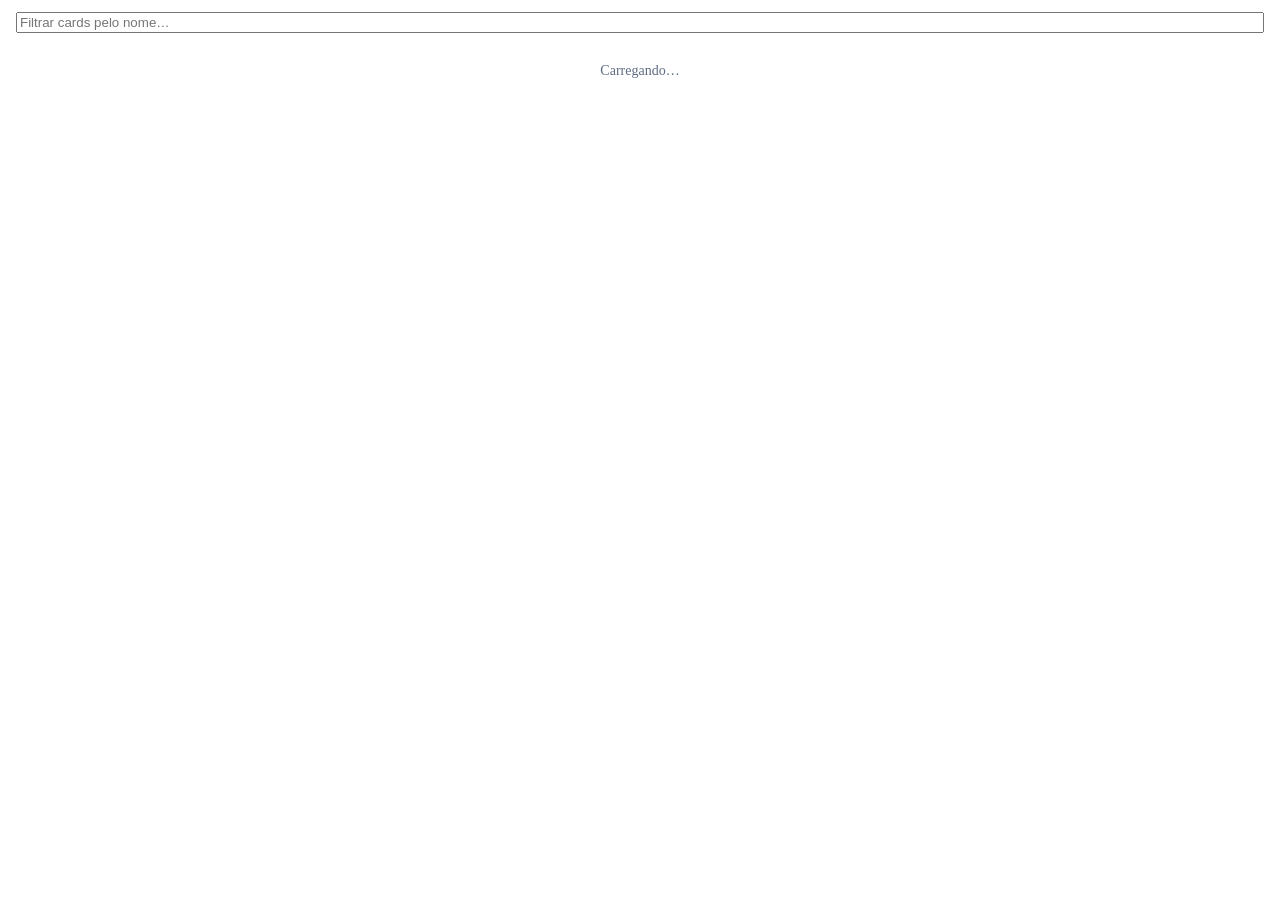
<file: overview.html>
<!DOCTYPE html>
<html lang="pt-BR">
<head>
  <meta charset="utf-8">
  <link rel="stylesheet" href="https://p.trellocdn.com/power-up.min.css">
  <link rel="stylesheet" href="./styles.css">
  <script src="https://p.trellocdn.com/power-up.min.js"></script>
  <style> #content { padding: 12px 16px; } </style>
</head>
<body>
  <div id="content">
    <input id="search" class="sf-input" type="text" placeholder="Filtrar cards pelo nome…" autocomplete="off">
    <div id="summary" class="sf-summary"></div>
    <div id="groups"><p class="sf-empty">Carregando…</p></div>
  </div>
  <script src="./common.js"></script>
  <script>
    var t = sfIframe();
    var statuses = [], rows = [], listNames = {}, active = null;
    var NONE = { id: '__none', name: 'Sem status', color: 'light-gray' };

    function groupsData() {
      var q = document.getElementById('search').value.trim().toLowerCase();
      var all = statuses.concat([NONE]);
      return all.map(function (s) {
        var cards = rows.filter(function (r) {
          var sid = r.data && sfFind(statuses, r.data.id) ? r.data.id : NONE.id;
          return sid === s.id && r.card.name.toLowerCase().indexOf(q) !== -1;
        });
        return { status: s, cards: cards };
      });
    }

    function draw() {
      var data = groupsData();
      var $sum = document.getElementById('summary');
      $sum.innerHTML = '';
      data.forEach(function (g) {
        var chip = document.createElement('span');
        chip.className = 'sf-chip' + (active === g.status.id ? ' is-active' : '');
        chip.innerHTML = '<span class="sf-dot" style="background:' + sfHex(g.status.color) + '"></span>' +
          sfEsc(g.status.name) + ' <strong>' + g.cards.length + '</strong>';
        chip.addEventListener('click', function () { active = active === g.status.id ? null : g.status.id; draw(); });
        $sum.appendChild(chip);
      });

      var $g = document.getElementById('groups');
      $g.innerHTML = '';
      data.filter(function (g) { return g.cards.length && (!active || active === g.status.id); })
        .forEach(function (g) {
          var sec = document.createElement('div');
          sec.className = 'sf-group';
          sec.innerHTML = '<h3><span class="sf-dot" style="background:' + sfHex(g.status.color) + '"></span>' +
            sfEsc(g.status.name) + ' <span class="sf-muted">(' + g.cards.length + ')</span></h3>';
          g.cards.forEach(function (r) {
            var a = document.createElement('div');
            a.className = 'sf-card';
            a.innerHTML = sfEsc(r.card.name) + '<div class="sf-muted">Lista: ' + sfEsc(listNames[r.card.idList] || '—') +
              (r.data && r.data.at ? ' · atualizado ' + sfDate(r.data.at) + (r.data.by ? ' por ' + sfEsc(r.data.by) : '') : '') + '</div>';
            a.addEventListener('click', function () { t.showCard(r.card.id); });
            sec.appendChild(a);
          });
          $g.appendChild(sec);
        });
      if (!$g.children.length) $g.innerHTML = '<p class="sf-empty">Nenhum card encontrado.</p>';
    }

    document.getElementById('search').addEventListener('input', draw);

    t.render(function () {
      return TrelloPowerUp.Promise.all([sfGetStatuses(t), t.cards('id', 'name', 'idList'), t.lists('id', 'name')])
        .then(function (r) {
          statuses = r[0];
          listNames = {};
          r[2].forEach(function (l) { listNames[l.id] = l.name; });
          return TrelloPowerUp.Promise.all(r[1].map(function (c) {
            return t.get(c.id, 'shared', 'status').then(function (d) { return { card: c, data: d }; });
          }));
        })
        .then(function (res) { rows = res; draw(); });
    });
  </script>
</body>
</html>
</file>
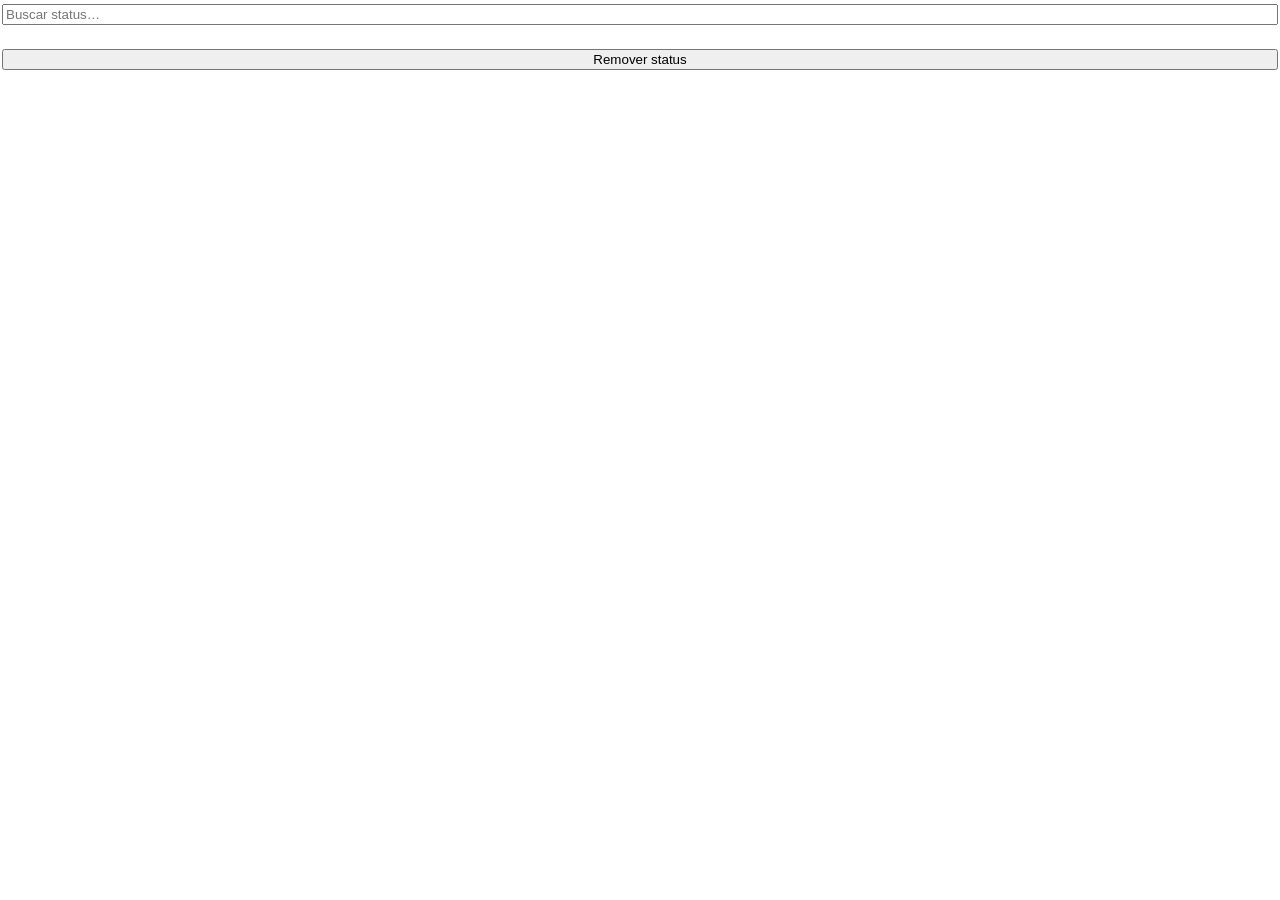
<file: set-status.html>
<!DOCTYPE html>
<html lang="pt-BR">
<head>
  <meta charset="utf-8">
  <link rel="stylesheet" href="https://p.trellocdn.com/power-up.min.css">
  <link rel="stylesheet" href="./styles.css">
  <script src="https://p.trellocdn.com/power-up.min.js"></script>
</head>
<body>
  <div id="content">
    <div id="picker">
      <input id="search" class="sf-input" type="text" placeholder="Buscar status…" autocomplete="off">
      <ul id="list" class="sf-list"></ul>
      <p id="meta" class="sf-muted"></p>
      <button id="clear" class="mod-danger" style="width:100%;margin:4px 0 0">Remover status</button>
    </div>
    <div id="msg"></div>
  </div>
  <script src="./common.js"></script>
  <script>
    var t = sfIframe();
    var statuses = [], current = null, card = null, lists = {}, movePos = 'top';
    var $list = document.getElementById('list');
    var $search = document.getElementById('search');
    var $msg = document.getElementById('msg');
    var $picker = document.getElementById('picker');

    function render() {
      var q = $search.value.trim().toLowerCase();
      var items = statuses.filter(function (s) { return s.name.toLowerCase().indexOf(q) !== -1; });
      $list.innerHTML = items.length ? '' : '<li class="sf-empty">Nenhum status encontrado</li>';
      items.forEach(function (s) {
        var isCur = current && current.id === s.id;
        var dest = s.list && lists[s.list] && sfKeyOk()
          ? '<div class="sf-muted">→ ' + sfEsc(lists[s.list]) + '</div>' : '';
        var li = document.createElement('li');
        li.innerHTML =
          '<button class="sf-status' + (isCur ? ' is-current' : '') + '">' +
          '<span class="sf-dot" style="background:' + sfHex(s.color) + '"></span>' +
          '<span>' + sfEsc(s.name) + dest + '</span>' +
          (isCur ? '<span class="sf-check">✓</span>' : '') + '</button>';
        li.firstChild.addEventListener('click', function () { setStatus(s); });
        $list.appendChild(li);
      });
      document.getElementById('meta').textContent = current && current.at
        ? 'Alterado em ' + sfDate(current.at) + (current.by ? ' por ' + current.by : '')
        : '';
      document.getElementById('clear').style.display = current ? '' : 'none';
      t.sizeTo('#content');
    }

    function showMsg(html, cls) {
      $picker.style.display = 'none';
      $msg.innerHTML = '<div class="sf-box ' + (cls || '') + '">' + html + '</div>';
      t.sizeTo('#content');
    }

    function needsMove(s) {
      return sfKeyOk() && s.list && lists[s.list] && card && card.idList !== s.list;
    }

    function doMove(s) {
      return sfMoveCard(t, card.id, s.list, movePos);
    }

    function handleMoveError(s, err) {
      if (err && err.needsAuth) {
        showMsg(
          '<strong>Status salvo ✓</strong><br>Para mover o card para <strong>' + sfEsc(lists[s.list]) +
          '</strong> automaticamente, autorize o Power-Up. É só uma vez por pessoa.' +
          '<br><button id="auth" class="mod-primary">Autorizar</button><button id="skip">Agora não</button>'
        );
        document.getElementById('auth').addEventListener('click', function () {
          sfAuthorize(t)
            .then(function () { return doMove(s); })
            .then(function () { t.closePopup(); })
            .catch(function (e) {
              showMsg('Não foi possível autorizar ou mover o card.<br><span class="sf-muted">' +
                sfEsc((e && e.message) || 'Autorização cancelada') + '</span><br><button id="close">Fechar</button>', 'is-error');
              document.getElementById('close').addEventListener('click', function () { t.closePopup(); });
            });
        });
        document.getElementById('skip').addEventListener('click', function () { t.closePopup(); });
      } else {
        showMsg('<strong>Status salvo ✓</strong>, mas o card não pôde ser movido.<br><span class="sf-muted">' +
          sfEsc((err && err.message) || String(err)) + '</span><br><button id="close">Fechar</button>', 'is-error');
        document.getElementById('close').addEventListener('click', function () { t.closePopup(); });
      }
    }

    function setStatus(s) {
      t.member('fullName')
        .then(function (m) {
          return t.set('card', 'shared', 'status', { id: s.id, at: Date.now(), by: m.fullName || '' });
        })
        .then(function () {
          if (!needsMove(s)) return t.closePopup();
          return doMove(s).then(function () { t.closePopup(); })
            .catch(function (err) { handleMoveError(s, err); });
        });
    }

    document.getElementById('clear').addEventListener('click', function () {
      t.remove('card', 'shared', 'status').then(function () { t.closePopup(); });
    });
    $search.addEventListener('input', render);
    $search.addEventListener('keydown', function (e) {
      if (e.key === 'Enter') {
        var first = $list.querySelector('.sf-status');
        if (first) first.click();
      }
    });

    t.render(function () {
      if ($msg.innerHTML) return; // não redesenha enquanto mostra mensagem
      return TrelloPowerUp.Promise.all([
        sfGetStatuses(t),
        t.get('card', 'shared', 'status'),
        t.card('id', 'idList'),
        t.lists('id', 'name'),
        t.get('board', 'shared', 'movePos', 'top')
      ]).then(function (r) {
        statuses = r[0]; current = r[1] || null; card = r[2]; movePos = r[4];
        lists = {};
        r[3].forEach(function (l) { lists[l.id] = l.name; });
        render();
        $search.focus();
      });
    });
  </script>
</body>
</html>
</file>
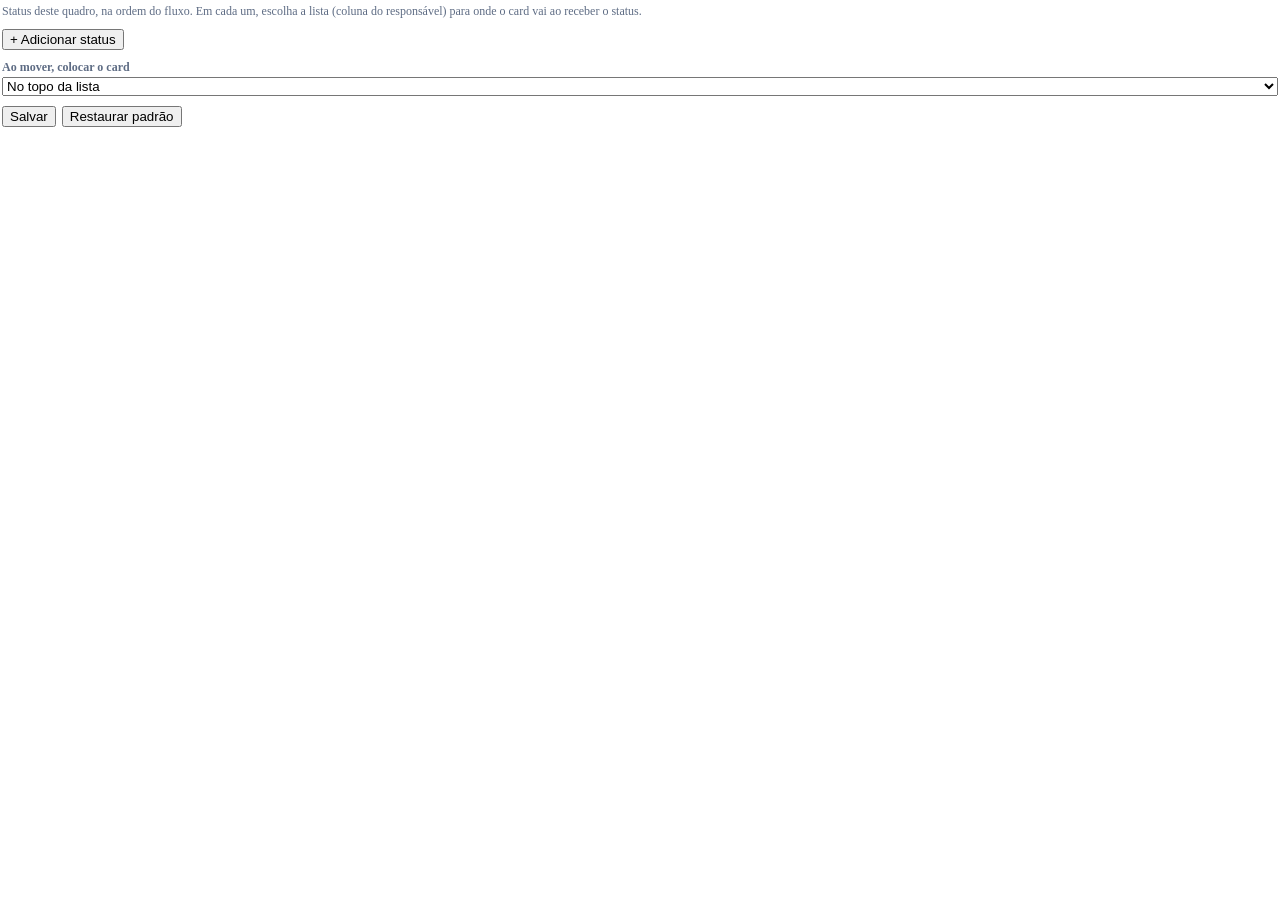
<file: settings.html>
<!DOCTYPE html>
<html lang="pt-BR">
<head>
  <meta charset="utf-8">
  <link rel="stylesheet" href="https://p.trellocdn.com/power-up.min.css">
  <link rel="stylesheet" href="./styles.css">
  <script src="https://p.trellocdn.com/power-up.min.js"></script>
</head>
<body>
  <div id="content">
    <p class="sf-muted" style="margin:0 0 8px">Status deste quadro, na ordem do fluxo. Em cada um, escolha a lista (coluna do responsável) para onde o card vai ao receber o status.</p>
    <div id="keywarn"></div>
    <div id="rows"></div>
    <div class="sf-actions">
      <button id="add">+ Adicionar status</button>
    </div>
    <div class="sf-field">
      <label for="pos">Ao mover, colocar o card</label>
      <select id="pos">
        <option value="top">No topo da lista</option>
        <option value="bottom">No final da lista</option>
      </select>
    </div>
    <div class="sf-actions">
      <button id="save" class="mod-primary">Salvar</button>
      <button id="reset">Restaurar padrão</button>
    </div>
    <div id="error" class="sf-error"></div>
    <p id="count" class="sf-muted"></p>
    <div id="auth"></div>
  </div>
  <script src="./common.js"></script>
  <script>
    var t = sfIframe();
    var list = [], boardLists = [];
    var $rows = document.getElementById('rows');
    var $err = document.getElementById('error');
    var $pos = document.getElementById('pos');

    function colorOptions(sel) {
      return Object.keys(SF_COLORS).map(function (k) {
        return '<option value="' + k + '"' + (k === sel ? ' selected' : '') + '>' + SF_COLORS[k].label + '</option>';
      }).join('');
    }

    function listOptions(sel) {
      var html = '<option value="">Não mover</option>';
      var found = !sel;
      boardLists.forEach(function (l) {
        if (l.id === sel) found = true;
        html += '<option value="' + l.id + '"' + (l.id === sel ? ' selected' : '') + '>' + sfEsc(l.name) + '</option>';
      });
      if (!found) html += '<option value="' + sfEsc(sel) + '" selected>(lista arquivada/removida)</option>';
      return html;
    }

    function render() {
      $rows.innerHTML = '';
      list.forEach(function (s, i) {
        var item = document.createElement('div');
        item.className = 'sf-item';
        item.innerHTML =
          '<div class="sf-row">' +
            '<span class="sf-dot" style="background:' + sfHex(s.color) + '"></span>' +
            '<input type="text" maxlength="40" value="' + sfEsc(s.name) + '" placeholder="Nome do status">' +
            '<select class="sf-color" title="Cor">' + colorOptions(s.color) + '</select>' +
          '</div>' +
          '<div class="sf-row">' +
            '<span class="sf-arrow" title="Mover para a lista">→</span>' +
            '<select class="sf-list-sel" title="Mover o card para esta lista"' + (sfKeyOk() ? '' : ' disabled') + '>' +
              listOptions(s.list) + '</select>' +
            '<button class="sf-icon-btn" title="Subir"' + (i === 0 ? ' disabled' : '') + '>↑</button>' +
            '<button class="sf-icon-btn" title="Descer"' + (i === list.length - 1 ? ' disabled' : '') + '>↓</button>' +
            '<button class="sf-icon-btn" title="Excluir">✕</button>' +
          '</div>';
        var inp = item.querySelector('input');
        var col = item.querySelector('.sf-color');
        var dest = item.querySelector('.sf-list-sel');
        var btns = item.querySelectorAll('button');
        inp.addEventListener('input', function () { s.name = inp.value; updateCount(); });
        col.addEventListener('change', function () { s.color = col.value; render(); });
        dest.addEventListener('change', function () { s.list = dest.value || undefined; updateCount(); });
        btns[0].addEventListener('click', function () { move(i, -1); });
        btns[1].addEventListener('click', function () { move(i, 1); });
        btns[2].addEventListener('click', function () {
          if (confirm('Excluir "' + (s.name || 'status') + '"? Cards com esse status ficarão sem status.')) {
            list.splice(i, 1); render();
          }
        });
        $rows.appendChild(item);
      });
      updateCount();
      t.sizeTo('#content');
    }

    function move(i, d) {
      var j = i + d;
      if (j < 0 || j >= list.length) return;
      var tmp = list[i]; list[i] = list[j]; list[j] = tmp;
      render();
    }

    function clean() {
      return list.map(function (s) {
        var o = { id: s.id, name: s.name.trim(), color: s.color };
        if (s.list) o.list = s.list;
        return o;
      });
    }

    function payloadSize() {
      return JSON.stringify({ statuses: clean(), movePos: $pos.value }).length;
    }

    function updateCount() {
      document.getElementById('count').textContent =
        list.length + ' status · ' + Math.round(payloadSize() / SF_MAX_CHARS * 100) + '% do espaço usado';
    }

    function renderAuth() {
      var $a = document.getElementById('auth');
      if (!sfKeyOk()) {
        document.getElementById('keywarn').innerHTML =
          '<div class="sf-box">Movimentação automática desativada: cole a API key do Power-Up no arquivo <strong>common.js</strong>.</div>';
        return;
      }
      sfGetToken(t).then(function (tok) {
        $a.innerHTML = tok
          ? '<div class="sf-box is-ok">Você autorizou a movimentação automática ✓<br><button id="disc">Desconectar</button></div>'
          : '<div class="sf-box">Você ainda não autorizou a movimentação automática (cada pessoa autoriza uma vez).<br><button id="doauth" class="mod-primary">Autorizar agora</button></div>';
        var d = document.getElementById('disc'), a = document.getElementById('doauth');
        if (d) d.addEventListener('click', function () { sfClearToken(t).then(renderAuth); });
        if (a) a.addEventListener('click', function () {
          sfAuthorize(t).then(renderAuth).catch(function () {
            $err.textContent = 'Autorização cancelada ou bloqueada pelo navegador.';
          });
        });
        t.sizeTo('#content');
      });
    }

    $pos.addEventListener('change', updateCount);

    document.getElementById('add').addEventListener('click', function () {
      var keys = Object.keys(SF_COLORS);
      list.push({ id: sfUid(), name: '', color: keys[list.length % keys.length] });
      render();
      var inputs = $rows.querySelectorAll('input');
      inputs[inputs.length - 1].focus();
    });

    document.getElementById('reset').addEventListener('click', function () {
      if (confirm('Voltar para os status padrão? (Só é aplicado ao clicar em Salvar.)')) {
        list = SF_DEFAULT_STATUSES.map(function (s) { return Object.assign({}, s); });
        render();
      }
    });

    document.getElementById('save').addEventListener('click', function () {
      var data = clean();
      $err.textContent = '';
      if (!data.length) { $err.textContent = 'Crie pelo menos um status.'; return; }
      if (data.some(function (s) { return !s.name; })) { $err.textContent = 'Preencha o nome de todos os status.'; return; }
      var names = data.map(function (s) { return s.name.toLowerCase(); });
      if (names.some(function (n, i) { return names.indexOf(n) !== i; })) { $err.textContent = 'Há status com nomes repetidos.'; return; }
      if (payloadSize() > SF_MAX_CHARS) { $err.textContent = 'Limite de espaço do Trello atingido. Encurte nomes ou remova status.'; return; }
      t.set('board', 'shared', { statuses: data, movePos: $pos.value }).then(function () { t.closePopup(); });
    });

    t.render(function () {
      return TrelloPowerUp.Promise.all([
        sfGetStatuses(t),
        t.lists('id', 'name'),
        t.get('board', 'shared', 'movePos', 'top')
      ]).then(function (r) {
        list = r[0].map(function (x) { return Object.assign({}, x); });
        boardLists = r[1];
        $pos.value = r[2] === 'bottom' ? 'bottom' : 'top';
        render();
        renderAuth();
      });
    });
  </script>
</body>
</html>
</file>
<file: styles.css>
body { margin: 0; font-size: 14px; color: #172b4d; }
#content { padding: 4px 2px 8px; }
.sf-input { width: 100%; box-sizing: border-box; margin: 0 0 8px; }
.sf-list { list-style: none; margin: 0; padding: 0; }
.sf-status {
  display: flex; align-items: center; gap: 8px; width: 100%;
  padding: 6px 8px; margin: 0 0 4px; border-radius: 4px; border: 0;
  background: #f4f5f7; cursor: pointer; text-align: left; font-size: 14px;
}
.sf-status:hover { background: #ebecf0; }
.sf-status.is-current { background: #e4f0f6; font-weight: 600; }
.sf-dot { width: 12px; height: 12px; border-radius: 50%; flex: 0 0 12px; }
.sf-check { margin-left: auto; color: #0079bf; }
.sf-muted { color: #5e6c84; font-size: 12px; }
.sf-empty { color: #5e6c84; padding: 8px; text-align: center; }

/* Configurações */
.sf-row { display: flex; align-items: center; gap: 4px; margin-bottom: 6px; }
.sf-row input[type=text] { flex: 1; margin: 0; min-width: 0; }
.sf-row select { width: 84px; margin: 0; }
.sf-icon-btn {
  margin: 0; padding: 4px 7px; min-width: 0; line-height: 1;
  background: #f4f5f7; border: 0; border-radius: 3px; cursor: pointer;
}
.sf-icon-btn:hover { background: #dfe1e6; }
.sf-actions { display: flex; gap: 6px; flex-wrap: wrap; margin-top: 10px; }
.sf-actions button { margin: 0; }
.sf-error { color: #eb5a46; font-size: 12px; min-height: 16px; margin-top: 6px; }

.sf-item { padding: 6px; margin-bottom: 6px; border-radius: 4px; background: #f7f8f9; }
.sf-item .sf-row { margin-bottom: 4px; }
.sf-item .sf-row:last-child { margin-bottom: 0; }
.sf-item select.sf-list-sel { flex: 1; width: auto; min-width: 0; }
.sf-arrow { color: #5e6c84; font-size: 12px; }
.sf-box {
  padding: 8px 10px; margin: 6px 0; border-radius: 4px;
  background: #fff7d6; color: #172b4d; font-size: 13px;
}
.sf-box.is-error { background: #ffebe6; }
.sf-box.is-ok { background: #e3fcef; }
.sf-box button { margin: 6px 6px 0 0; }
.sf-field { margin-top: 10px; }
.sf-field label { display: block; font-size: 12px; font-weight: 600; color: #5e6c84; margin-bottom: 2px; }
.sf-field select { width: 100%; margin: 0; }

/* Visão geral */
.sf-summary { display: flex; flex-wrap: wrap; gap: 6px; margin-bottom: 12px; }
.sf-chip {
  display: inline-flex; align-items: center; gap: 6px; padding: 4px 10px;
  border-radius: 12px; background: #f4f5f7; cursor: pointer; border: 2px solid transparent;
  font-size: 13px;
}
.sf-chip.is-active { border-color: #0079bf; background: #e4f0f6; }
.sf-group { margin-bottom: 16px; }
.sf-group h3 { display: flex; align-items: center; gap: 8px; margin: 0 0 6px; font-size: 15px; }
.sf-card {
  display: block; padding: 8px 10px; margin-bottom: 4px; border-radius: 4px;
  background: #fff; box-shadow: 0 1px 0 rgba(9,30,66,.25); cursor: pointer;
}
.sf-card:hover { background: #f4f5f7; }
</file>
